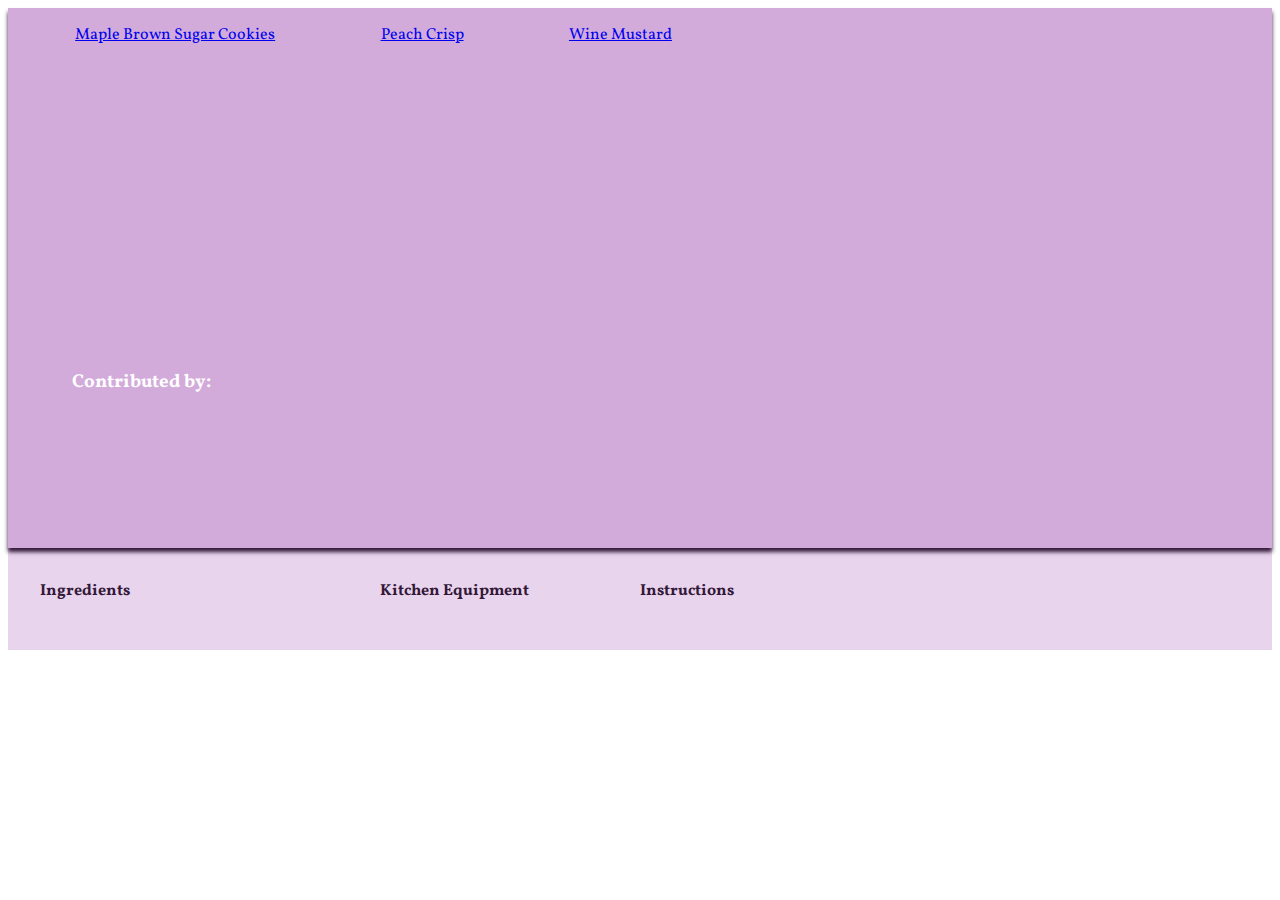
<file: index.html>
<!DOCTYPE html>
<html>

<head>

  <!-- meta tags and title -->
  <meta charset="UTF-8">
  <meta name="viewport" content="width=device-width, initial-scale=1.0">
  <title>TP 8-PHP: Maple Brown Sugar Cookies</title>

  <!-- external and on-page CSS goes here -->
  <link rel="stylesheet" href="styles.css" media="all">
  <link rel="preconnect" href="https://fonts.googleapis.com">
  <link rel="preconnect" href="https://fonts.gstatic.com" crossorigin>
  <link href="https://fonts.googleapis.com/css2?family=Vollkorn&family=Lobster+Two&display=swap&family=Crete+Round" rel="stylesheet">
  <style>
    /* on-page CSS, if any, goes here */
  </style>

  <!-- external and on-page JavaScript goes here -->
  <script type="text/javascript" src="scripts.js" defer></script>
  <script>
    // on-page JavaScript, if any, goes here
  </script>

</head>

<body>

  <div class="hero" id="titleBanner">
    <div id="navbar">
      <a href="#" id="firstRecipe">Maple Brown Sugar Cookies</a>
      <a href="#" id="secondRecipe">Peach Crisp</a>
      <a href="#" id="thirdRecipe">Wine Mustard</a>
    </div>
    <h1 id="title" class="headline" onclick="document.querySelector('#title').classList.toggle('headline')"></h1>
    <h3 id="contributorLine">Contributed by: <span id="contributor"></span></h3>
  </div>

  <div id="recipeHeaders">
    <div id="ingredients">
      <h4 id="ingreds">Ingredients</h4>
      <ul>
      </ul>
    </div>

    <div id="equipment">
      <h4 id="kitchen">Kitchen Equipment</h4>
      <ul>
      </ul>
    </div>

    <div id="directions">
      <h4 id="instructions">Instructions</h4>
      <ol>
      </ol>
    </div>
  </div>

<!--  <p class="copyright">(Original recipe at <a href="https://sallysbakingaddiction.com/maple-brown-sugar-cookies/">Sallysbakingaddiction.com</a>.)</p> -->
<!--  <p class="copyright">Photo by <a href="https://unsplash.com/@nate_dumlao?utm_source=unsplash&utm_medium=referral&utm_content=creditCopyText">Nathan Dumlao</a> on <a href="https://unsplash.com/?utm_source=unsplash&utm_medium=referral&utm_content=creditCopyText">Unsplash</a></p> -->

</body>

</html>
</file>
<file: styles.css>
.hero {
  background-image: none; 
  position: relative;
  background-size: cover;
  background-repeat: no-repeat;
  height: 60vh;
  box-shadow: 0px 4px 4px #331839;
}

/*url("cookies.jpg");*/



h4 {
  font-family: 'Vollkorn', serif;
  margin: initial;
  padding: initial;
  color: #331839;
}

h5 {
  margin-top: 5 px;
  margin-bottom: 0;
  font-family: 'Vollkorn', serif;
  color: #331839;
}

ul,
ol {
  margin-top: 0;
  font-family: Lato;
}

.copyright {
  font-family: Lato;
  font-size: 9px;
  font-style: italic;
}

mark {
  padding: initial;
  margin: initial;
}

#recipeHeaders {
  display: flex;
  justify-content: space-between;
  background-color: #E8D4ED;
  padding: 2em;
}

#extra {
  background-color: #D2ABDB;
  padding: 2em;
}

#recipeHeaders div#ingredients {
  flex-basis: 30%
}

#recipeHeaders div#equipment {
  flex-basis: 23%
}

#recipeHeaders div#directions {
  flex-basis: 53%
}

* {
  box-sizing: border-box;
}

@media screen and (orientation: portrait) {
  #recipeHeaders {
    display: block;
  }
  #recipeHeaders div {
    position: relative;
    font-size: 120%;
  }
  .hero {
    height: 80vh;
  }
  h1 {
    font-size: 300%;
    padding-top: 60vh;
  }
  #extra div ol li {
    font-size: 120%;
  }
}

@media screen and (max-width: 575px) {
  h1 {
    font-family: 'Lobster Two', cursive;
  }
  .hero {
    height: 60vh;
  }
  h1 {
    padding-top: 40vh;
  }
  #recipeHeaders {
    display: block;
  }
  #recipeHeaders div {
    position: relative;
    font-size: 120%;
  }
}

/* tp5 edits start here */

/* removing hidden display to hopefully make first recipe tp7 work
#ingredients ul,
#equipment ul,
#directions ol,
#extra ol {
  visibility: hidden;
  display: none;
}

#ingredients.showMe ul,
#equipment.showMe ul,
#directions.showMe ol,
#extra.showMe ol {
  visibility: visible;
  display: block;
}
*/

#title.headline {
  padding-top: 27vh;
  padding-left: 5vw;
  color: teal;
  font-family: 'Vollkorn', serif;
  text-shadow: 4px 4px #331839;
}

#title {
  padding-top: 27vh;
  padding-left: 5vw;
  color: white;
  font-family: 'Vollkorn', serif;
  text-shadow: 4px 4px #331839;
}

/*tp7 edits below*/
#contributorLine {
  color: white;
  font-family: 'Vollkorn', serif;
  padding-left: 5vw;
  padding-top: 0;
  margin-top: 0;
}

h1 {
  padding-top: 27vh;
  padding-left: 5vw;
  padding-bottom: 0;
  color: white;
  font-family: 'Vollkorn', serif;
  text-shadow: 4px 4px #331839;
  font-size: 300%;
}

#navbar {
  font-family: 'Vollkorn', serif;
  color: black;
  text-decoration: none;
  background-color: #D2ABDB;
  padding: 1em;
}

#navbar a {
  padding: 4vw;
}

#titleBanner {
  background-color: #d2abdb;
}
</file>
